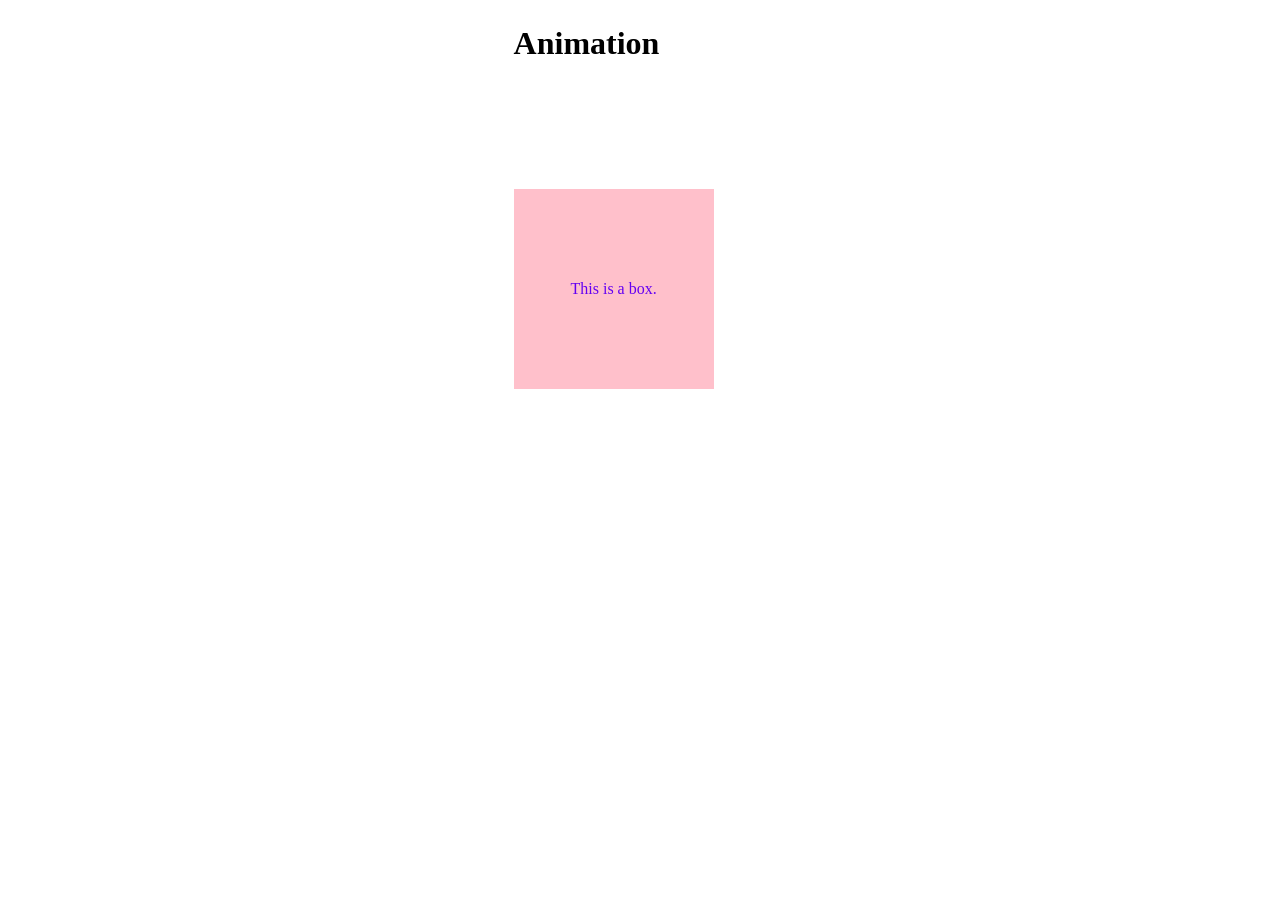
<file: CSS/Small-Tasks/Animation/index.html>
<!DOCTYPE html>
<html lang="en">
<head>
    <meta charset="UTF-8">
    <meta name="viewport" content="width=device-width, initial-scale=1.0">
    <link rel="stylesheet" href="style.css">
    <title>Document</title>
</head>
<body>
    <div>
    <h1 style="margin-left: 40%; margin-top:2%;"> Animation </h1>
    <div class="box"><bold> This is a box.</bold> </div>
    </div>
</body>
</html>
</file>
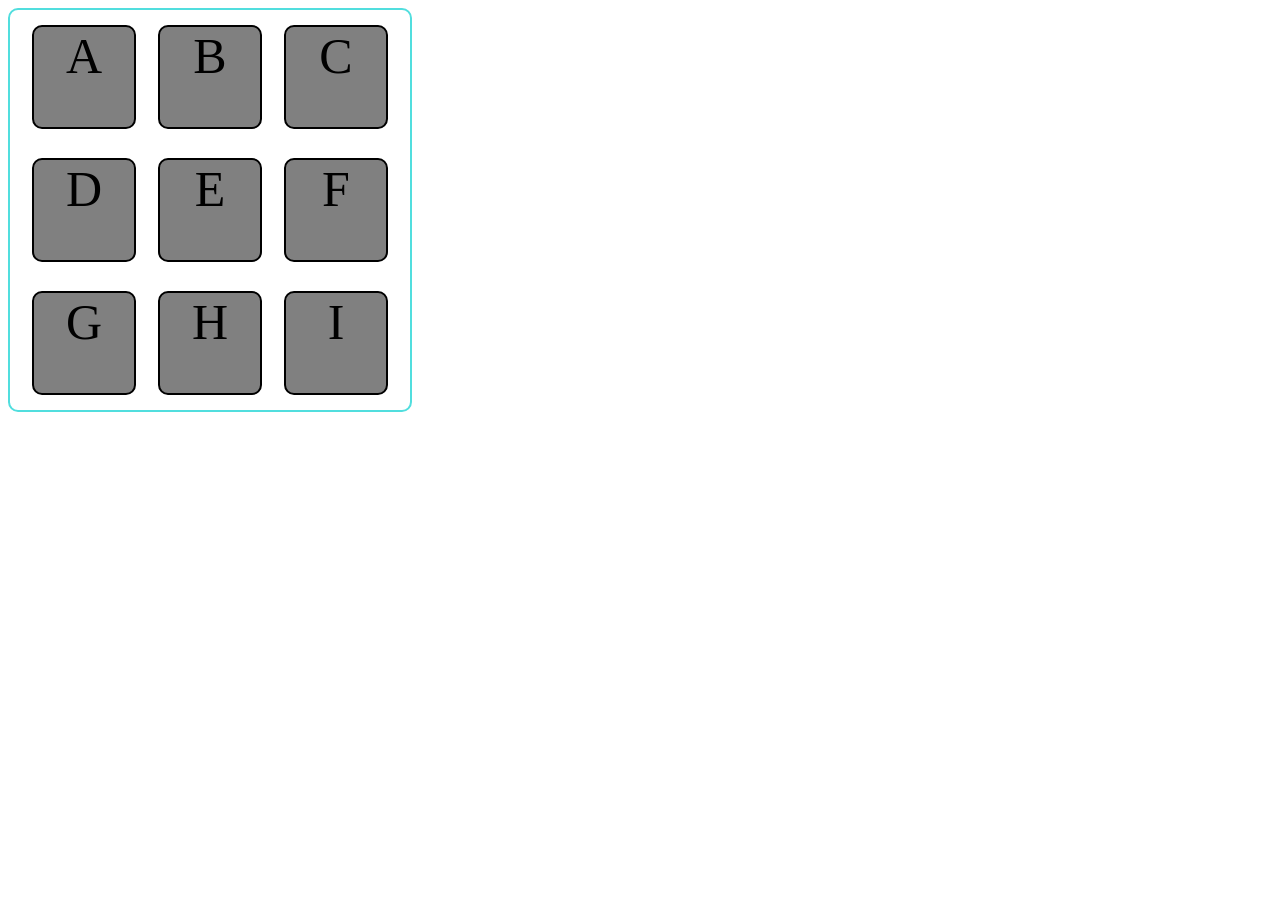
<file: CSS/Small-Tasks/flexbox layout/index.html>
<!DOCTYPE html>
<html lang="en">
<head>
    <meta charset="UTF-8">
    <meta name="viewport" content="width=device-width, initial-scale=1.0">
    <link rel="stylesheet" href="style.css">
    <title>Layout</title>
</head>
<body>
    <div class="container">
        <div class="item"> A</div>
        <div class="item"> B</div>
        <div class="item"> C</div>
        <div class="item"> D</div>
        <div class="item"> E</div>
        <div class="item"> F</div>
        <div class="item"> G</div>
        <div class="item"> H</div>
        <div class="item"> I</div>


    </div>
</body>
</html>
</file>
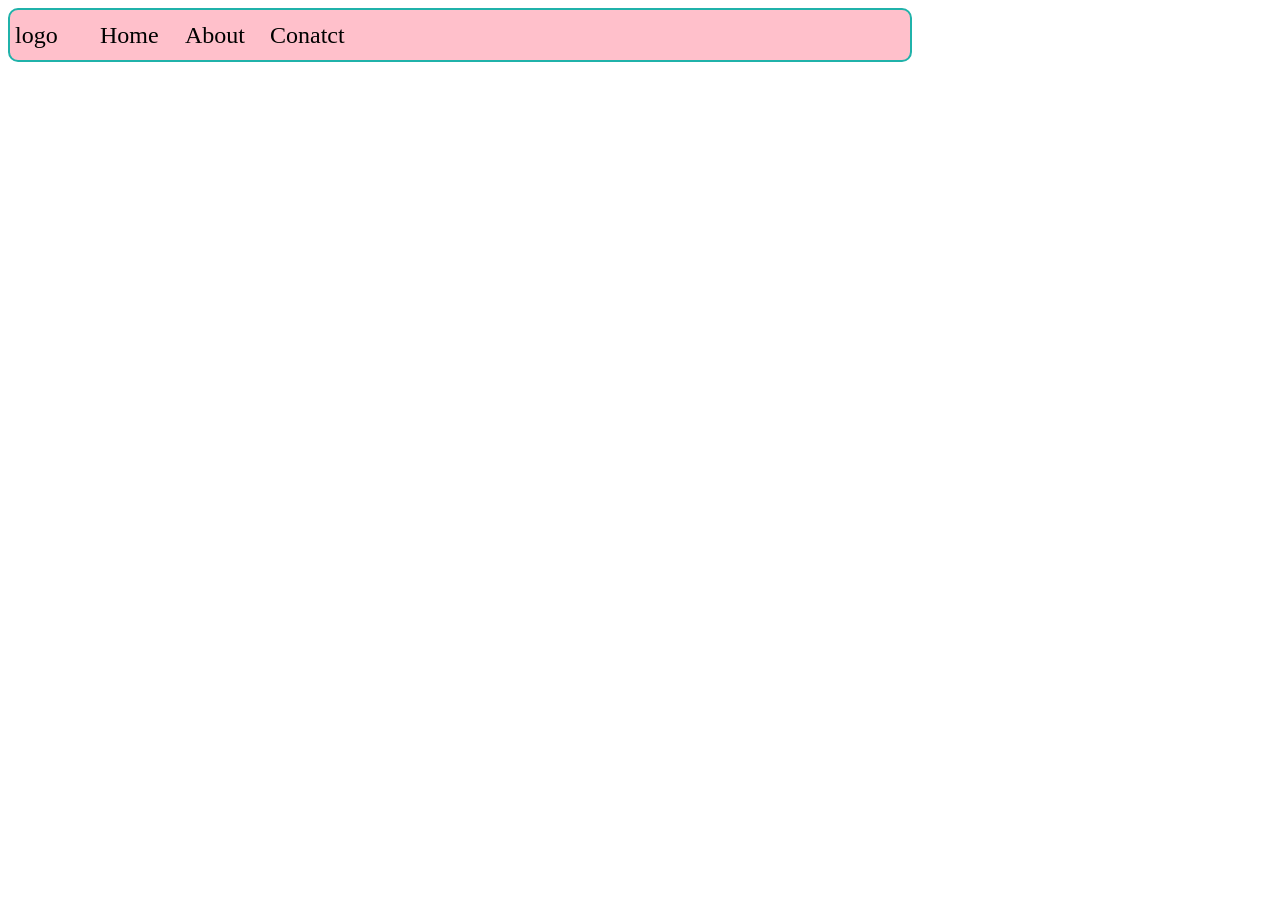
<file: CSS/Small-Tasks/navbar/index.html>
<!DOCTYPE html>
<html lang="en">
<head>
    <meta charset="UTF-8">
    <meta name="viewport" content="width=device-width, initial-scale=1.0">
    <link rel="stylesheet" href="navbar.css">
    <title>Navbar</title>
</head>
<body>
    <div class="container">
        <div class="item"> logo </div>
        <div class="item"> Home </div>
        <div class="item"> About </div>
        <div class="item"> Conatct </div>

    </div>
</body>
</html>
</file>
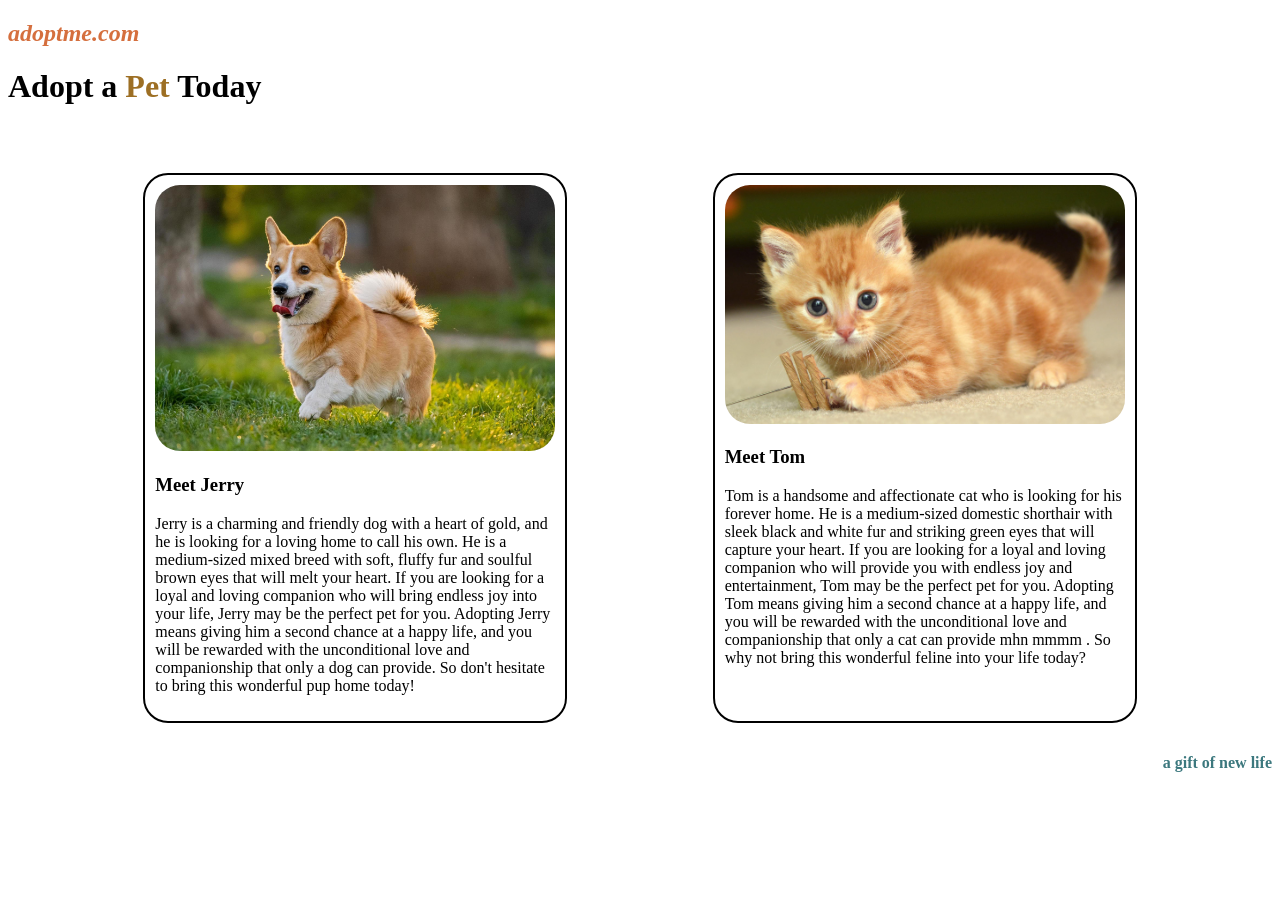
<file: CSS/Small-Tasks/pet-adoption task/index.html>
<!DOCTYPE html>
<html lang="en">
  <head>
    <meta charset="UTF-8" />
    <meta http-equiv="X-UA-Compatible" content="IE=edge" />
    <meta name="viewport" content="width=device-width, initial-scale=1.0" />
    <title>CSS</title>
    <link rel="stylesheet" href="style.css" />
  </head>
  <body>
    <h2><i>adoptme.com</i></h2>
    <h1>Adopt a <span>Pet</span> Today</h1>
    <br /><br />
    <div id="pets">
      <div class="card">
        <img src="dog.jpg" alt="jerry" />
        <h3>Meet Jerry</h3>
        <p>
          Jerry is a charming and friendly dog with a heart of gold, and he is
          looking for a loving home to call his own. He is a medium-sized mixed
          breed with soft, fluffy fur and soulful brown eyes that will melt your
          heart. If you are looking for a loyal and loving companion who will
          bring endless joy into your life, Jerry may be the perfect pet for
          you. Adopting Jerry means giving him a second chance at a happy life,
          and you will be rewarded with the unconditional love and companionship
          that only a dog can provide. So don't hesitate to bring this wonderful
          pup home today!
        </p>
      </div>
      <div class="card">
        <img src="cat.jpg" alt="tom" />
        <h3>Meet Tom</h3>
        <p>
          Tom is a handsome and affectionate cat who is looking for his forever
          home. He is a medium-sized domestic shorthair with sleek black and
          white fur and striking green eyes that will capture your heart. If you
          are looking for a loyal and loving companion who will provide you with
          endless joy and entertainment, Tom may be the perfect pet for you.
          Adopting Tom means giving him a second chance at a happy life, and you
          will be rewarded with the unconditional love and companionship that
          only a cat can provide mhn mmmm . So why not bring this wonderful
          feline into your life today?
        </p>
      </div>
    </div>
    <h4>a gift of new life</h4>
  </body>
</html>
</file>
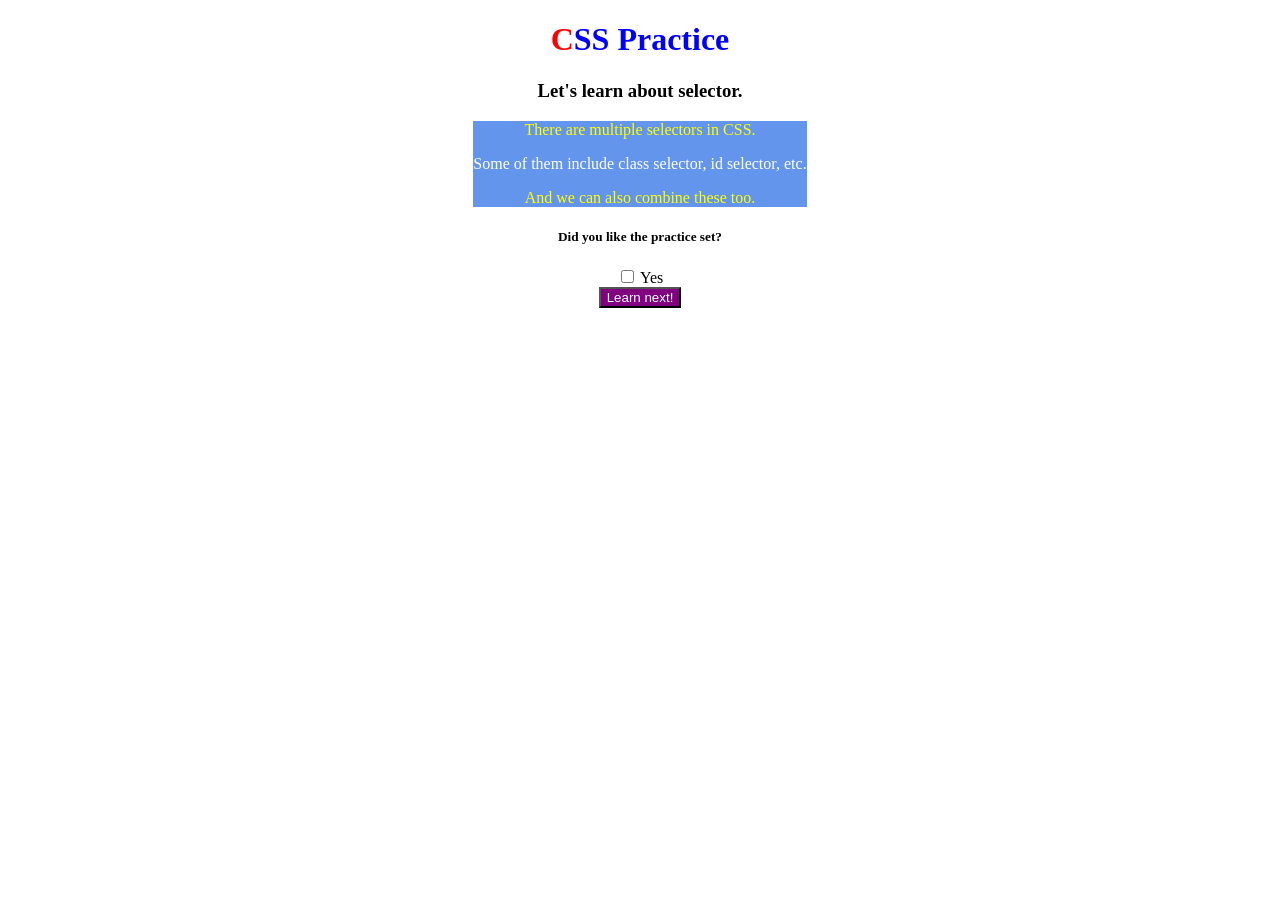
<file: CSS/Small-Tasks/selectors/index.html>
<!DOCTYPE html>
<html lang="en">
<head>
    <meta charset="UTF-8" />
    <meta http-equiv="X-UA-Compatible" content="IE=edge" />
    <meta name="viewport" content="width=device-width, initial-scale=1.0" />
    <link rel="stylesheet" href="selector.css">
    <title>CSS Assignment</title>
</head>

<body>
    <h1 id="element">CSS Practice</h1>
    <h3>Let's learn about selector.</h3>
<div class="para">
    <!-- Paragraph 1 -->
    <p>There are multiple selectors in CSS.</p>

    <!-- Paragraph 2 -->
    <p>Some of them include class selector, id selector, etc.</p>

    <!-- Paragraph 3 -->
    <p>And we can also combine these too.</p>
</div>
    <div >
        
        <h5>Did you like the practice set?</h5>

        <input type="checkbox" id="yes" />
        <label for="yes">Yes</label>
        <br />

        <button>Learn next!</button>
    </div>
</body>
</html>
</file>
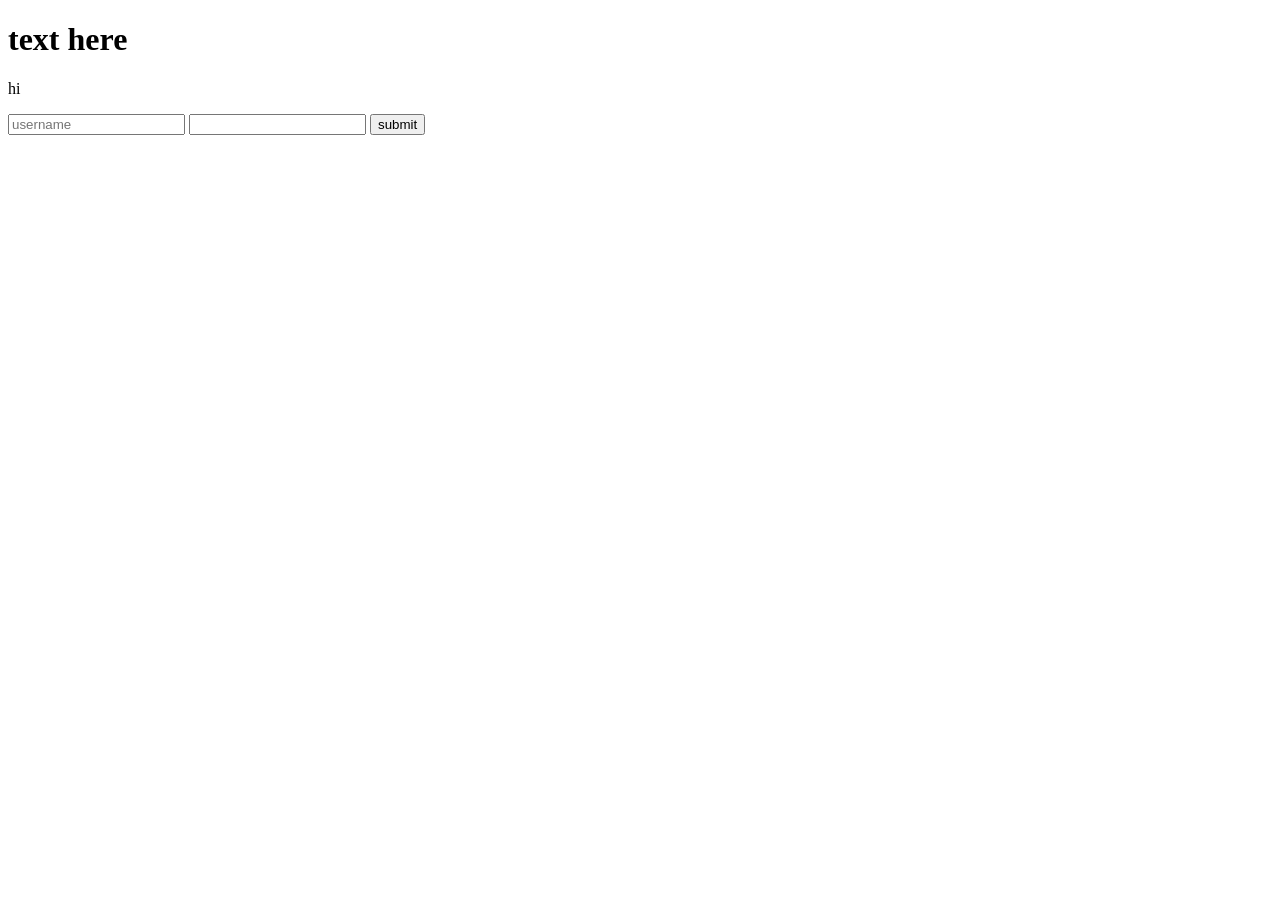
<file: JAVASCRIPT/Events/Keyboard-event/index.html>
<!DOCTYPE html>
<html lang="en">
<head>
    <meta charset="UTF-8">
    <meta name="viewport" content="width=device-width, initial-scale=1.0">
    <title>Document</title>
</head>
<body>
    <h1> text here </h1>
    <p>hi </p>

    <form action="/action">
    <input placeholder="username" type="text" id="user"/>
    <input type="password" id="pass">
    <button> submit </button> </form>
    
    <script src="app.js"></script>
</body>
</html>
</file>
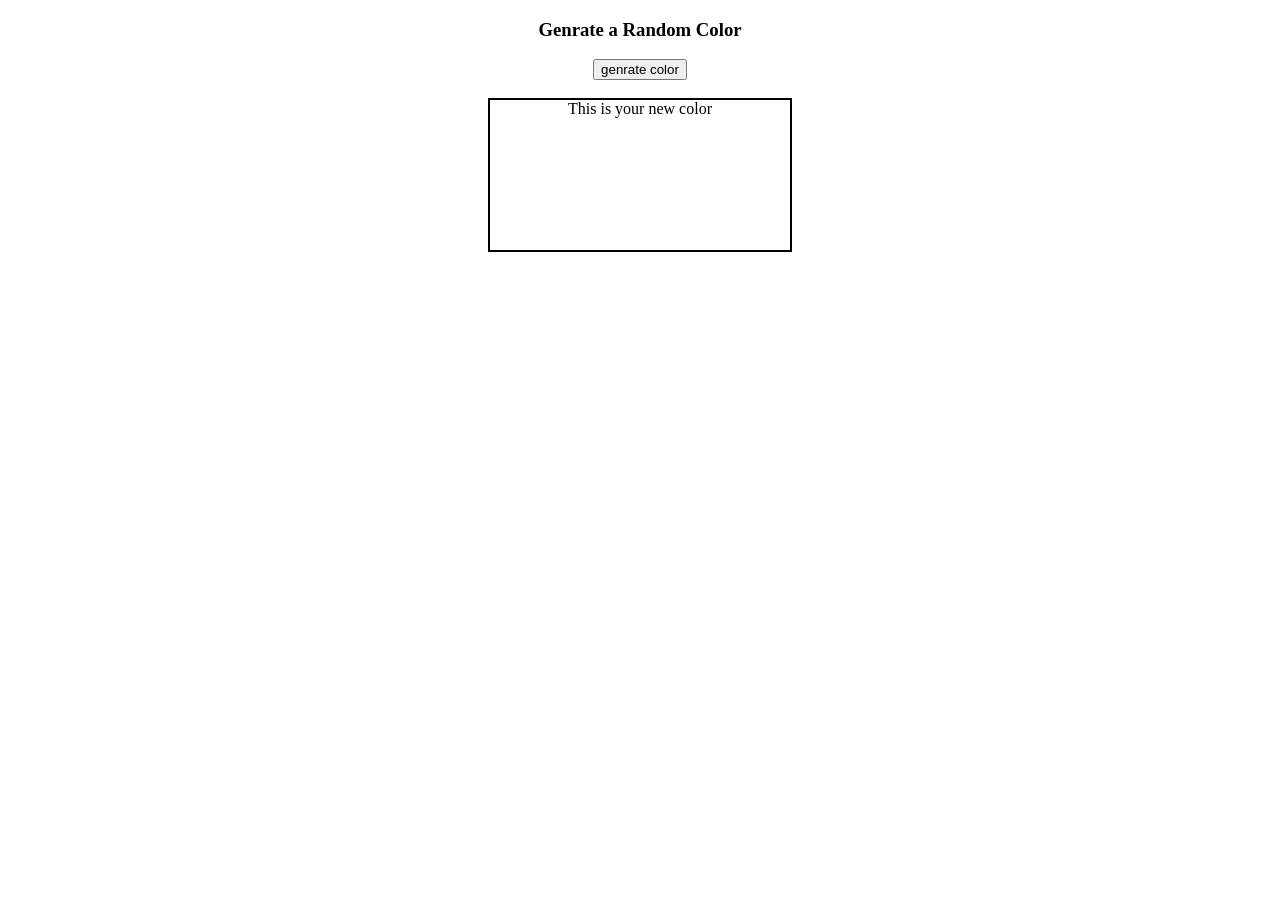
<file: JAVASCRIPT/Events/Random-color-Genrator/index.html>
<!DOCTYPE html>
<html lang="en">
<head>
    <meta charset="UTF-8">
    <meta name="viewport" content="width=device-width, initial-scale=1.0">
    <link rel="stylesheet" href="style.css">
    <title>Random Color Genrator</title>
</head>
<body>
  <h3>Genrate a Random Color</h3>
  <button>  genrate color </button> <br><br>
  <div > This is your new color </div>
    <script src="app.js"></script>
</body>
</html>
</file>
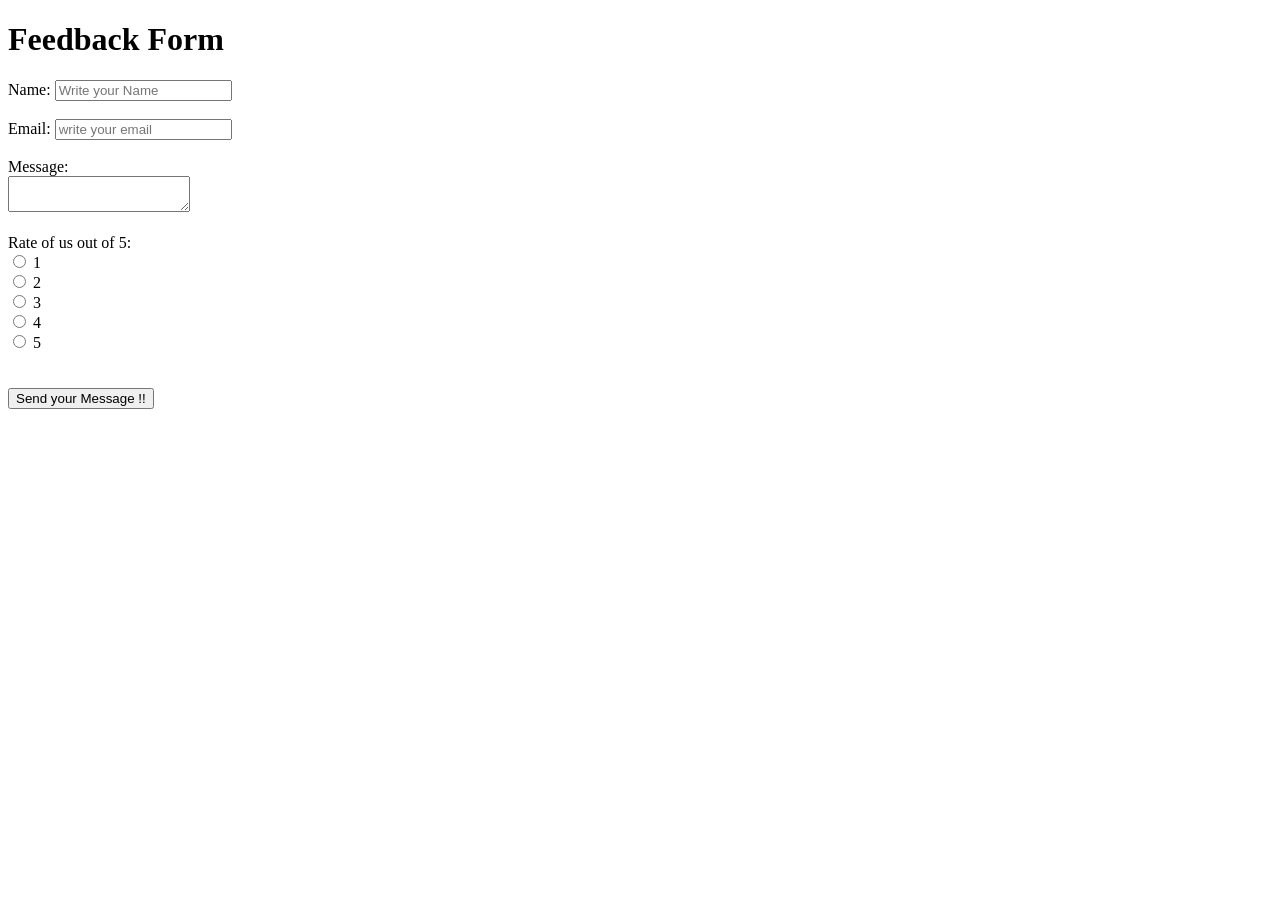
<file: HTML/feedback form.html>
<!DOCTYPE html>
<html lang="en">
<head>
    <meta charset="UTF-8">
    <meta name="viewport" content="width=device-width, initial-scale=1.0">
    <title>Feedback Form</title>
</head>
<body>
    <form action="/submit-feedback" method="get" >
        <h1>Feedback Form</h1>
        <div>
            <label for="fname"> Name:</label>
            <input type="text" id="fname" name="fname" placeholder="Write your Name"/>
            <br/> <br/>
            <label for="email"> Email:</label>
            <input type="email" id="email" name="email" placeholder="write your email"/>
        </div>
        <br/>
        <label for="msg"> Message:</label>
        <div>
             <textarea id="msg" name="msg"> </textarea>
            </div>
            <br/>
        <div>
            <label for="rate"> Rate of us out of 5:</label>
            <br/>
            <input type="radio" id="rate1" name="rate" value="1"/>
            <label for="rate"> 1</label>
            <br/>
            <input type="radio" id="rate2" name="rate" value="2"/>
            <label for="rate"> 2</label>
            <br/>
            <input type="radio" id="rate3" name="rate" value="3"/>
            <label for="rate"> 3</label>
            <br/>
            <input type="radio" id="rate4 " name="rate" value="4"/>
            <label for="rate"> 4</label>
            <br/>
            <input type="radio" id="rate5" name="rate" value="5"/>
            <label for="rate"> 5</label>
            </div><br/> <br/>
            <button type="submit">Send your Message !! </button>
        </form>
</body>
</html>
</file>
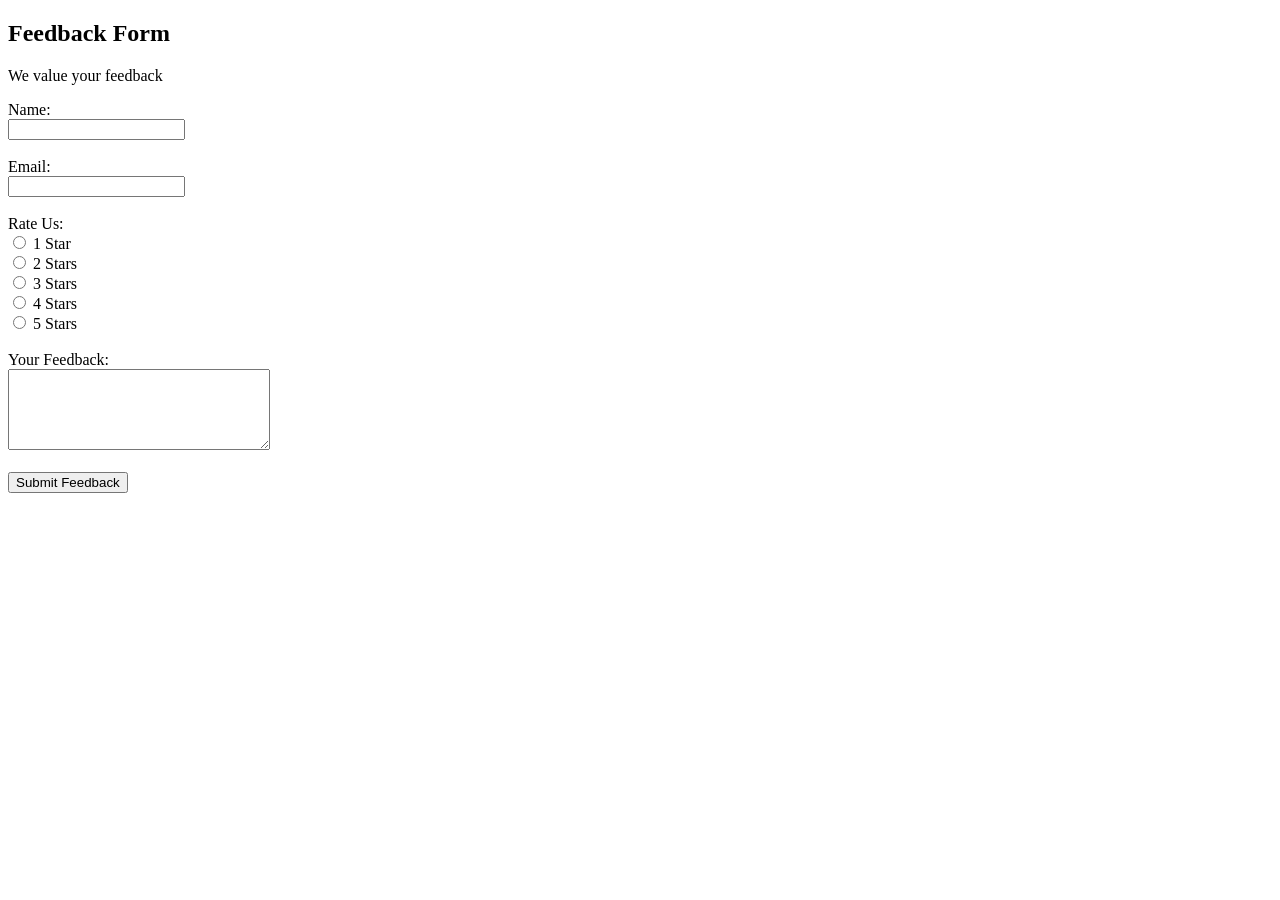
<file: HTML/rate us form.html.html>
<!DOCTYPE html>
<html lang="en">
<head>
    <meta charset="UTF-8">
    <title>Feedback Form</title>
</head>
<body>

    <h2>Feedback Form</h2>
    <p>We value your feedback</p>

    <form action="/submit-feedback" method="get">

        <label for="name">Name:</label><br>
        <input type="text" id="name" name="name"><br><br>

        <label for="email">Email:</label><br>
        <input type="email" id="email" name="email"><br><br>

        <label>Rate Us:</label><br>
        <input type="radio" name="rating" value="1"> 1 Star<br>
        <input type="radio" name="rating" value="2"> 2 Stars<br>
        <input type="radio" name="rating" value="3"> 3 Stars<br>
        <input type="radio" name="rating" value="4"> 4 Stars<br>
        <input type="radio" name="rating" value="5"> 5 Stars<br><br>

        <label for="feedback">Your Feedback:</label><br>
        <textarea id="feedback" name="feedback" rows="5" cols="30"></textarea><br><br>

        <input type="submit" value="Submit Feedback">

    </form>

</body>
</html>
</file>
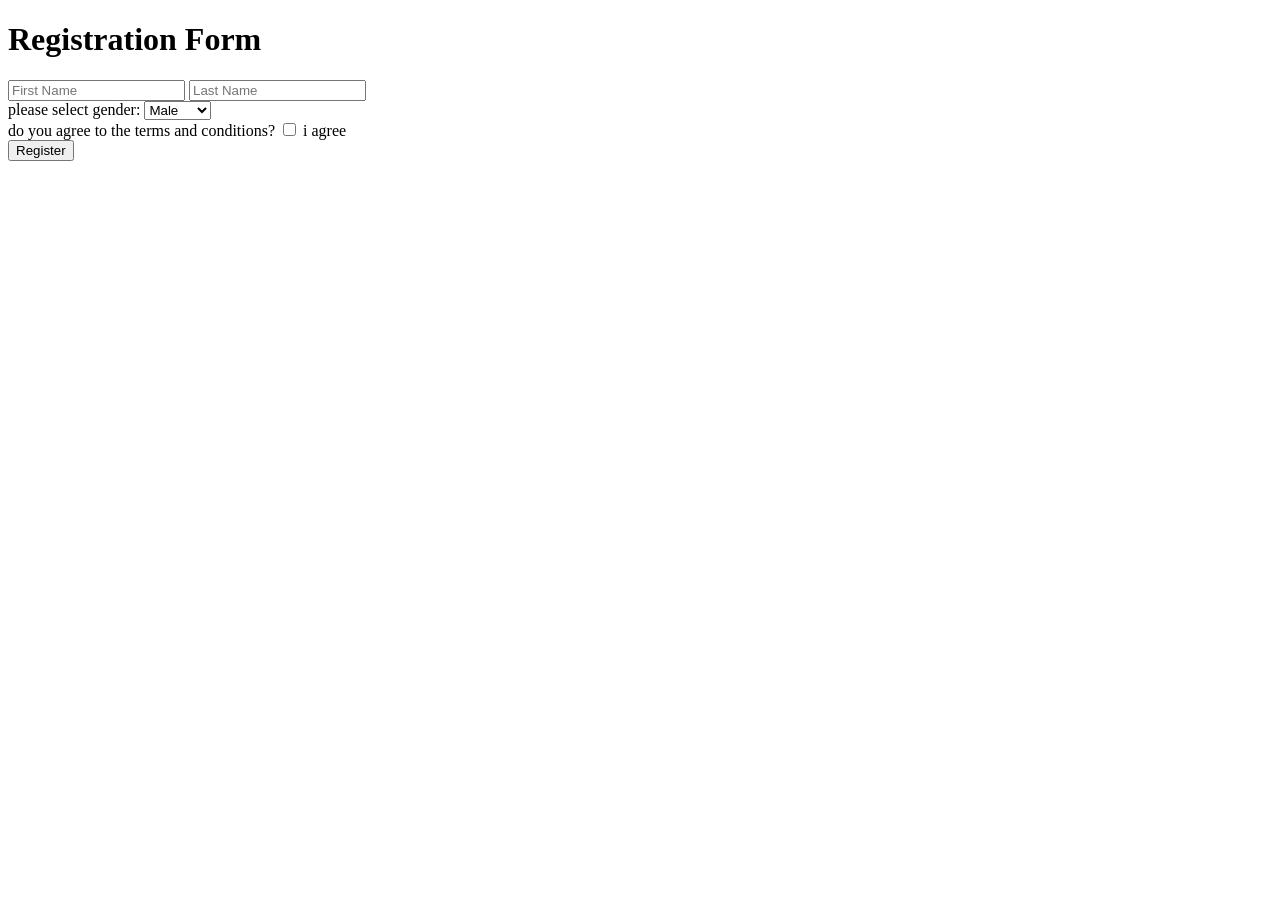
<file: HTML/regisrtaion form.html>
<!DOCTYPE html> 
<html>
<head>
    <title>use of list</title>
</head>
<body>
   <form action='/action'>
    <h1>Registration Form</h1>

    <div>
    <input type ="text" name="q" placeholder="First Name" />
    <input type ="text" name="q" placeholder="Last Name" />
    </div>
<div>
    <label for="gender"> please select gender: </label >
<select name="gender" id="gender">
    <option value="male">Male</option>
    <option value="female">Female</option>
    <option value="other">Other</option>
</select>
</div>

<div>
   <label for="agree"> do you agree to the terms and conditions?</label>
    <input type="checkbox" name="agree" id="agree" />
<label for="agree"> i agree </label>
</div>
<div>

  <input type="submit" value="Register" />
</div>
   </form>
</body>
</html>
</file>
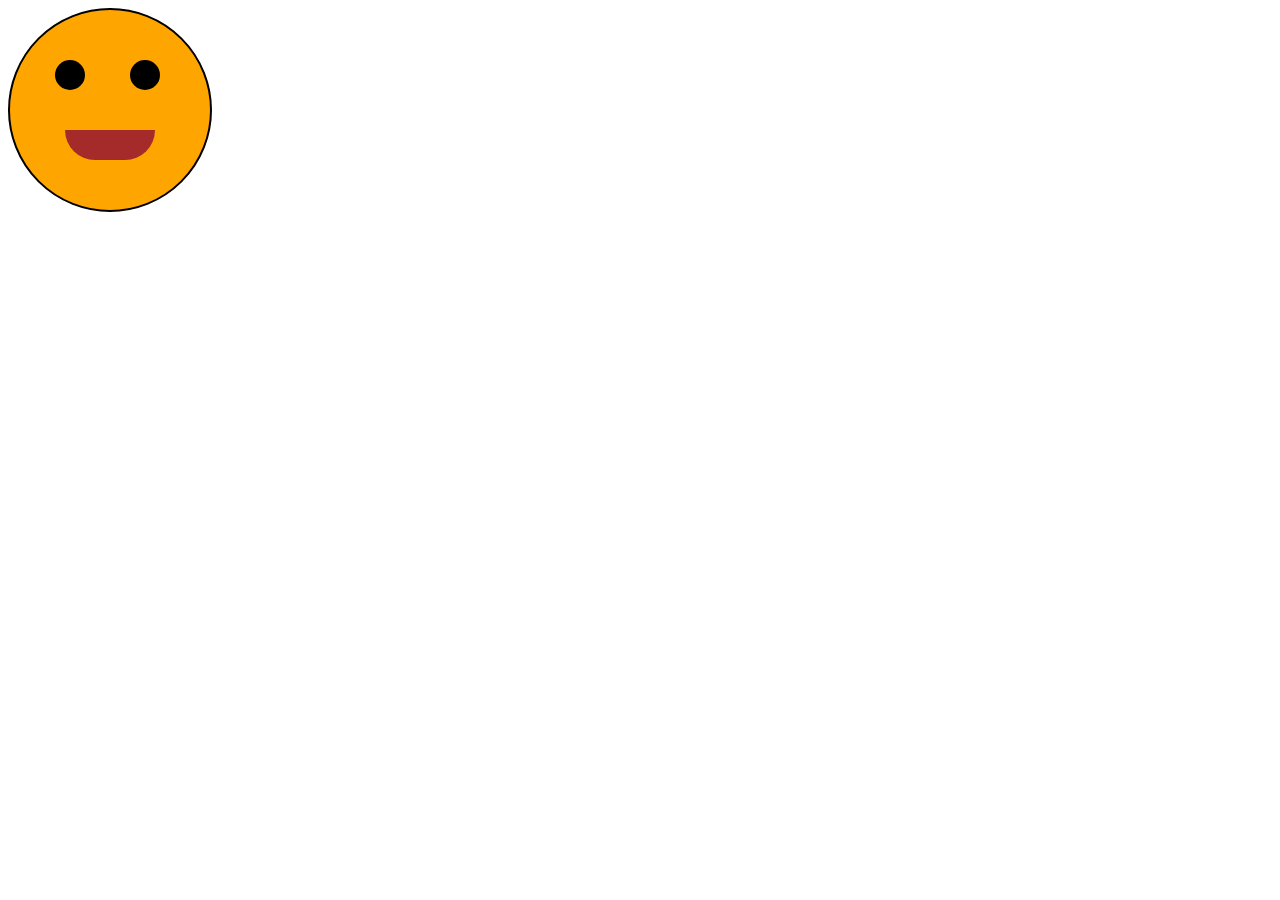
<file: CSS/Small-Tasks/Animation/simley face.html>
<!DOCTYPE html>
<html lang="en">
<head>
    <meta charset="UTF-8">
    <meta name="viewport" content="width=device-width, initial-scale=1.0">
    <link rel="stylesheet" href="style1.css">
    <title>smiley face</title>
</head>
<body>
    <div class="face">
        <div class="left eye"></div>
        <div class="right eye"></div>
        <div class="mouth"></div>
    </div>
</body>
</html>
</file>
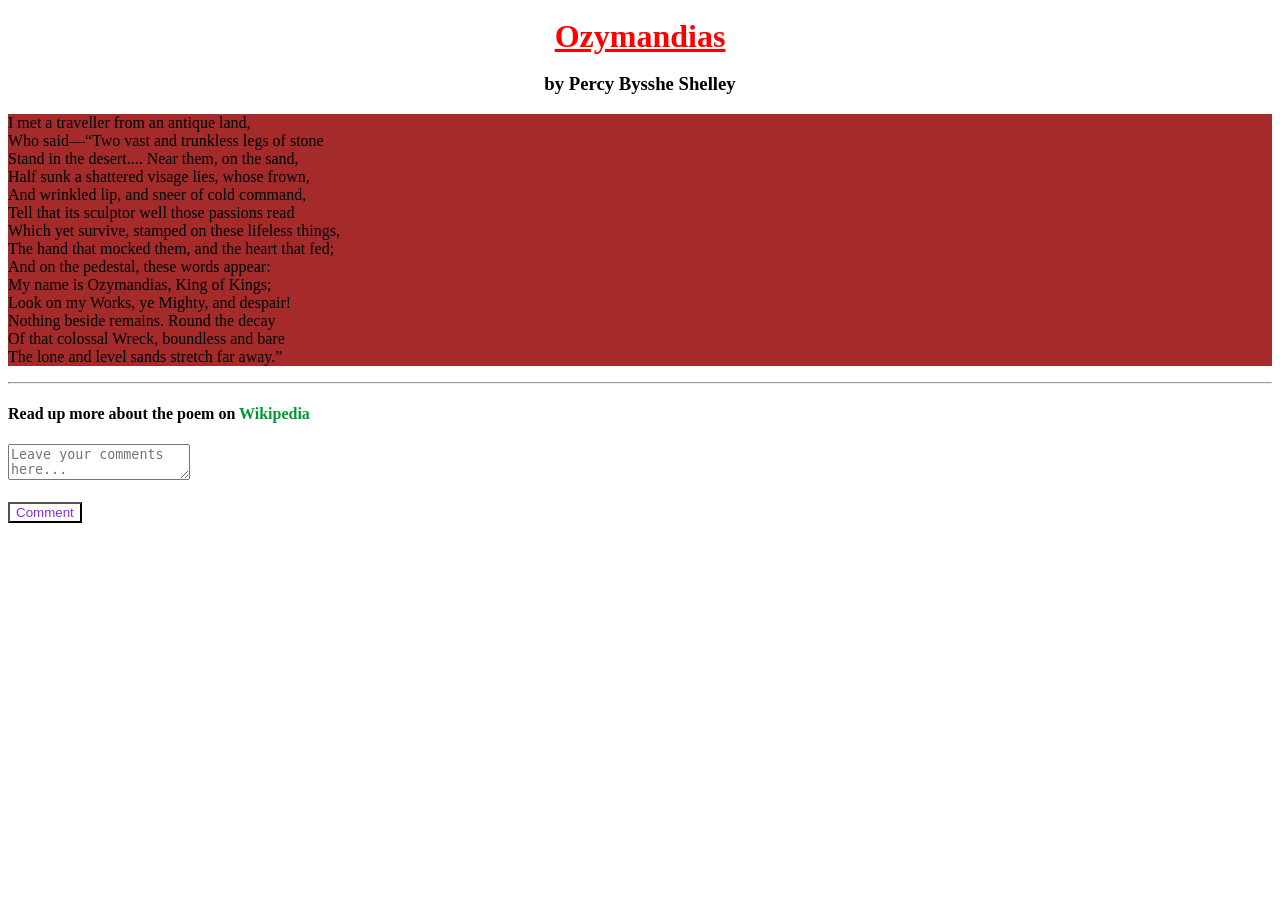
<file: CSS/Small-Tasks/selectors/poem.html>
<!DOCTYPE html>
<html lang="en">
<head>
    <meta charset="UTF-8" />
    <meta http-equiv="X-UA-Compatible" content="IE=edge" />
    <meta name="viewport" content="width=device-width, initial-scale=1.0" />
    
    <link rel="stylesheet" href="poem.css" />
    
    <title>CCS Assignment-1</title>
</head>

<body>
 
    <!-- Poem Name -->
   <span> <h1>Ozymandias</h1></span>

    <!-- Poet's Name -->
    <h3>by Percy Bysshe Shelley</h3>

    <!-- Poem -->
    <p>
        I met a traveller from an antique land,<br />
        Who said—“Two vast and trunkless legs of stone<br />
        Stand in the desert.... Near them, on the sand,<br />
        Half sunk a shattered visage lies, whose frown,<br />
        And wrinkled lip, and sneer of cold command,<br />
        Tell that its sculptor well those passions read<br />
        Which yet survive, stamped on these lifeless things,<br />
        The hand that mocked them, and the heart that fed;<br />
        And on the pedestal, these words appear:<br />
        My name is Ozymandias, King of Kings;<br />
        Look on my Works, ye Mighty, and despair!<br />
        Nothing beside remains. Round the decay<br />
        Of that colossal Wreck, boundless and bare<br />
        The lone and level sands stretch far away.”<br />
    </p>

    <hr />

    <h4>
        Read up more about the poem on
        <a href="https://en.wikipedia.org/wiki/Ozymandias">Wikipedia</a>
    </h4>

    <textarea placeholder="Leave your comments here..."></textarea>
    <br /><br />

    <button>Comment</button>

</body>
</html>
</file>
<file: CSS/Small-Tasks/Animation/style.css>
.box{
    background-color: pink;
    width: 200px;
    height: 200px;
    text-align: center ;
   margin-left: 40%;
    margin-top: 10%;
    line-height: 200px;
    animation-name:fontanimation;
    animation-duration: 3s;
    animation-iteration-count: infinite;
    animation-direction: normal;


    /* animation-name: coloranimation;
    animation-duration:4s;
    animation-iteration-count:infinite;
    animation-direction: reverse;
    animation-delay:1ms; */

}

@keyframes fontanimation
{
    0%{
        font-size: 20px;
        background-color: yellowgreen;
        width: 200px;
        height: 200px;
    }

    30%{
        font-size: 25px;
        background-color: orange;
        height: 250px;
        width: 250px;
        border-radius: 50%;
    }

    50%{
        font-size: 30px;
        background-color:pink;
        height: 200px;
        width: 300px;
        border-radius: 14%;
    }
    70%{
        font-size: 25px;
        background-color: lightblue;
        height: 250px;
        width: 250px;
        border-radius: 50%;
    }
    100%{
        font-size: 20px;
        background-color: yellowgreen;
        width: 200px;
        height: 200px;
    }
}

/* @keyframes coloranimation
{
    from{
        
    }

    to{
        
    }
} */

@media (orientation: landscape)
{
    .box{
        
        color: rgb(101, 0, 242);

    }
}
</file>
<file: CSS/Small-Tasks/flexbox layout/style.css>
.container{
    height: 400px;
    width: 400px;
    display: flex;
    flex-wrap: wrap;
    border:2px solid rgb(81, 222, 222);
    border-radius:10px;
    justify-content: space-evenly;
    align-items: center;
   
}

.item{
    height: 100px;
    width: 100px;
    font-size: 50px;
    text-align: center;
    border:2px solid black;
    /* margin: 5px;
    margin-left: auto;
    margin-right: auto;
    margin-top:13px; */
    background-color:grey;
    border-radius:10px;

}
</file>
<file: CSS/Small-Tasks/navbar/navbar.css>
.container{
    height: 50px;
    width: 900px;
    background-color: pink;
    border-radius:10px;
    border:2px solid lightseagreen;
     display:flex;
     justify-content: flex-start;
     align-items:center;

}

.item{
    font-size:24px;
    height: 50px;
    width: 80px;
    margin-left:5px;
    border-radius: 10px;
    line-height:50px;
}
</file>
<file: CSS/Small-Tasks/pet-adoption task/style.css>
.card{
    width: 400px;
    border:2px solid black;
    border-radius: 25px;
    padding: 10px;
    margin: 10px;

}

.card:hover{
    box-shadow: 0 18px 40px rgba(0, 0, 0, 0.50);
}
#pets{
   
    display:flex;
    justify-content: space-evenly;
}
img{
   
    width:100%;
    border-radius: 25px;

}


span{
    color:#9d6f24;
}

h2{
    color:#d56f3e;
}

h4{
      text-align: right;
  color: #3c787e;
}

@media (max-width:75px)
{
    #pets{

        flex-wrap:wrap;
    }
}
</file>
<file: CSS/Small-Tasks/selectors/selector.css>
*{
    text-align:center;
}

h1,h3,h5{
    font-family: Georgia;
}

#element{
    color:blue;
    
}

.para{
    background-color: cornflowerblue;
    color:white;
    width:fit-content;
    margin:auto;
}


#yes::checked+label{
    color:green;
}
div button{
    background-color:purple;
    color:azure;
}

button:hover {
    background-color:yellow;
    color:blue;
}

p:nth-of-type(odd){
    color:yellow;
}

h1:first-letter{
    color:red;
}
</file>
<file: JAVASCRIPT/Events/Random-color-Genrator/style.css>
body{
    text-align: center;
 
}

div{
    height:150px;
    width:300px;
   margin :auto;
    border: 2px solid black;

}
</file>
<file: CSS/Small-Tasks/Animation/style1.css>
.face{
    width:200px;
    height:200px;
    background-color: orange;
    border-radius: 50%;
    border : 2px solid black;

}

.mouth{
    width: 90px;
    height: 30px;
    border-radius: 0 0 50px 50px;
    background-color: brown;
    position: absolute ;
    top: 130px;
    left: 65px;
}

.left {
    width: 30px;
    height: 30px;
    background-color: black;
    border-radius: 50%;
    position: absolute;
    top: 60px;
    left: 55px;
}

.right{
    height:30px;
    width: 30px;
    background-color: black;
    border-radius: 50%;
    position: absolute;
    top: 60px;
    left: 130px;
}

@keyframes blink {
  0%, 90%, 100% { transform: scaleY(1); }
  95% { transform: scaleY(0.1); }
}
.left, .right {
  animation: blink 2s infinite;
}

@keyframes smile{
    0%, 100%
     { border-radius: 0 0 50px 50px;
       
     }
     50%{
        border-radius: 50px 50px 0 0;
     }
    
}
.mouth{
    animation: smile 3s infinite;
}
</file>
<file: CSS/Small-Tasks/selectors/poem.css>
span{

    text-align: center;
    color:red;
    line-height: 30px;
    text-decoration: underline;
}


h3{

    text-align: center;
    color:black;
}

body{
    font-family: Georgia;
}
a{
    text-decoration:none;
    color:rgb(0, 153, 51);

}

button{
    color:blueviolet;
    background-color:white;
}

textarea{
    color:#000000;
}

p{
    background-color: brown;
}
</file>
